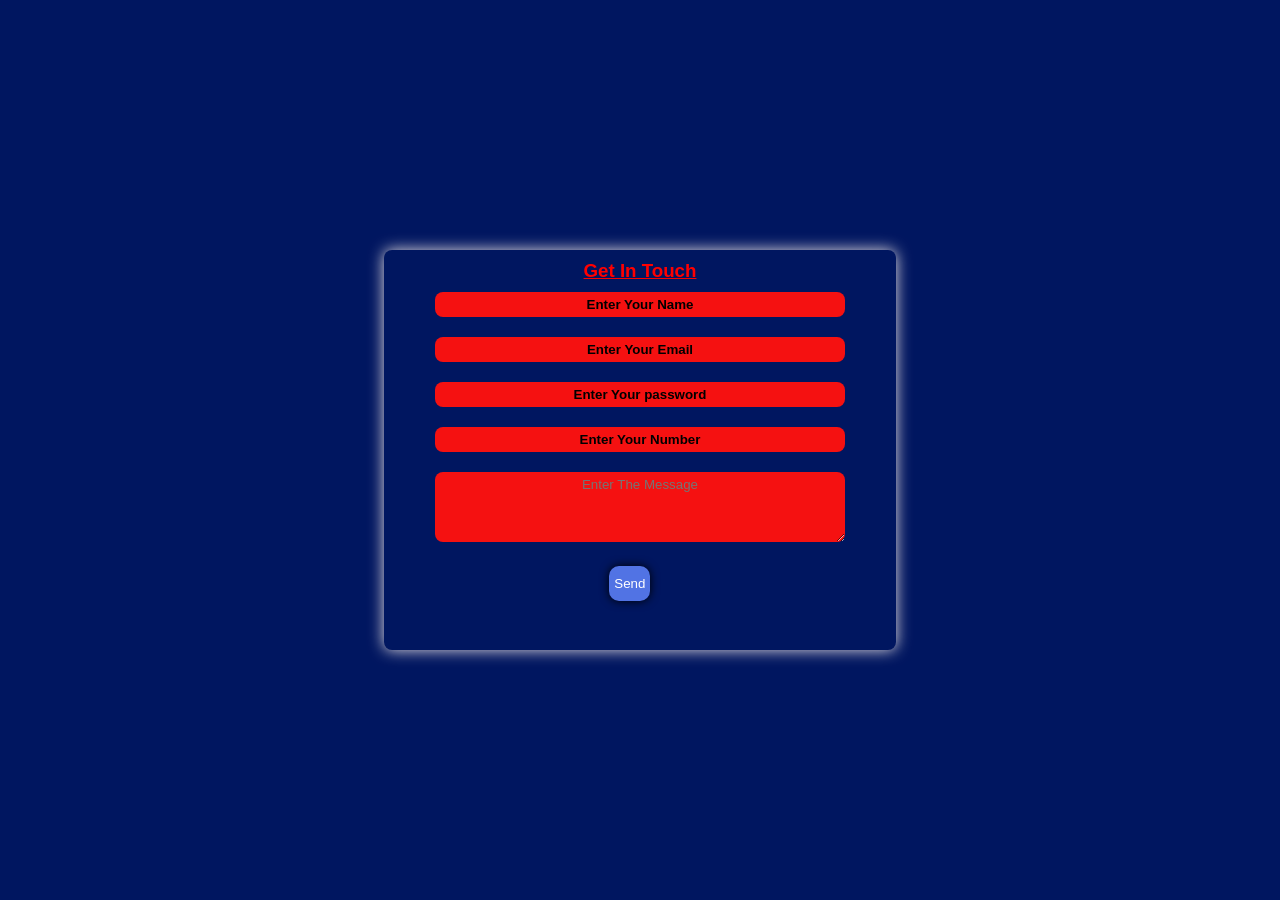
<file: index.html>
<!DOCTYPE html>
<html lang="en">

<head>
    <meta charset="UTF-8">
    <meta name="viewport" content="width=device-width, initial-scale=1.0">
    <title>
        Email_form input method
    </title>
    <link rel="stylesheet" href="style.css">

</head>

<body>
    <div class="container">
        <div class="box">
            <!-- To enter the form from the users -->
            <form onsubmit="sendEmail(); reset(); return false;">
                <h3>Get In Touch </h3>
                <input type="text" id="name" autocomplete="additional-name" placeholder="Enter Your Name" required>
                <input type="email" id="email" autocomplete="additional-name" placeholder="Enter Your Email" required>
                <input type="password" id="password" autocomplete="additional-name" placeholder="Enter Your password"
                    required>
                <input type="text" id="number" placeholder="Enter Your Number" required>
                <textarea id="message" rows="4" placeholder="Enter The Message"></textarea>
                <!-- To make submit button -->
                <button type="submit">Send</button>
            </form>
        </div>
    </div>
    <!-- To call the api from the smtp -->
    <script src="https://smtpjs.com/v3/smtp.js"></script>
    <!-- small javascript add to receive the message from the users -->
    <script>
        function sendEmail() {
            Email.send({
                SecureToken: " 90f2effa-b550###########-fb956e927dc2 ",

                To: 'hashmi#########7860@gmail.com',
                From: document.getElementById("email").value,
                Subject: "from user contact us only",
                Body: "Name:" + document.getElementById("name").value
                    + "<br> Email:" + document.getElementById("email").value
                    + "<br> Number:" + document.getElementById("number").value
                    + "<br> Message:" + document.getElementById("message").value
            }).then(
                message => alert("you send message succesfuly"),
                console.log("aman")
            );
        }
        // 
        // function sendEmail(){
        //     Email.send({
        //         Host : "smtp.gmail.com",
        //         Username : "",
        //         Password : "",
        //         To : 'them@website.com',
        //         From : "you@isp.com",
        //         Subject : "This is the subject",
        //         Body : "And this is the body"
        //     }).then(
        //     message => alert(message)
        //     );
        // }
    </script>
</body>

</html>
</file>
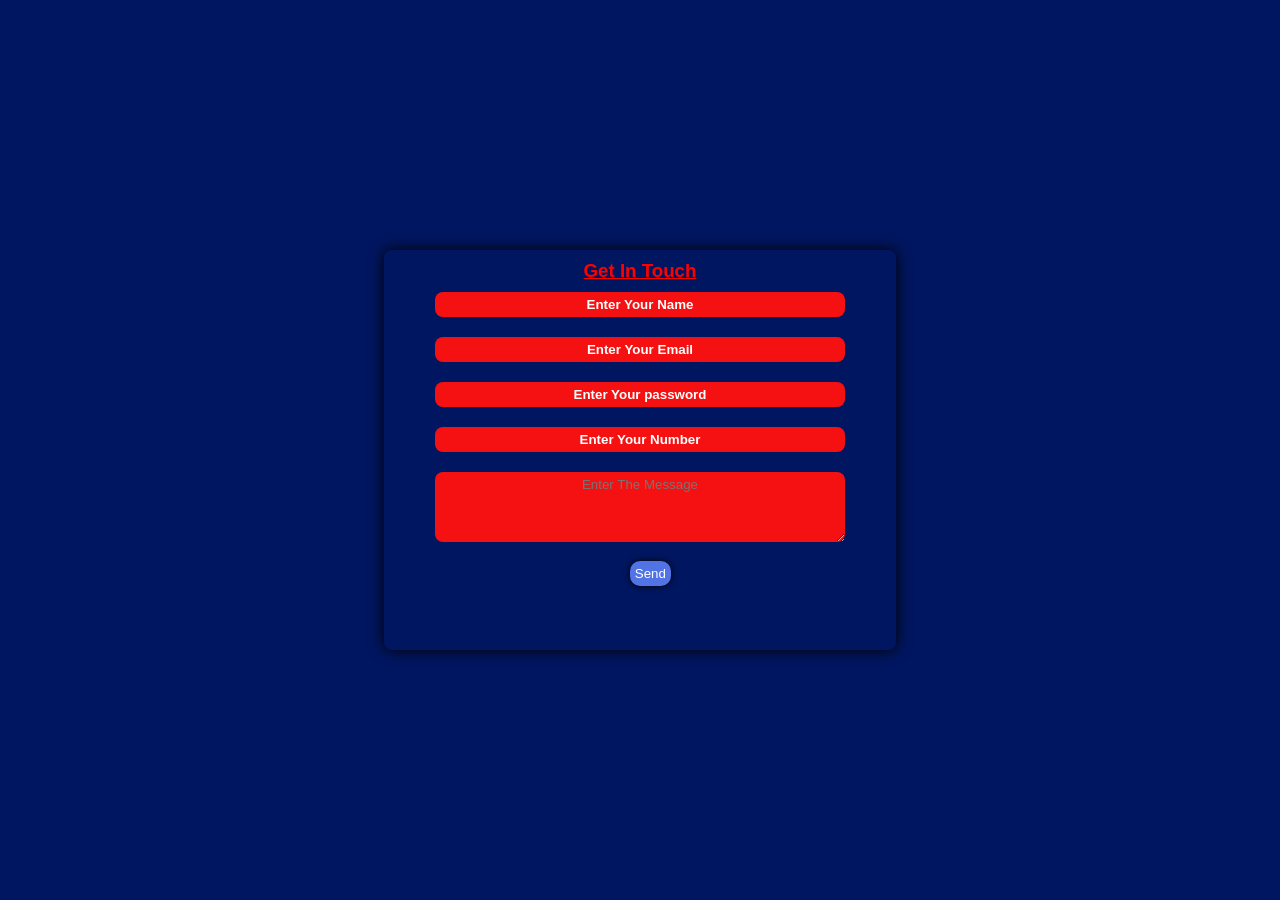
<file: form.html>
<!DOCTYPE html>
<html lang="en">

<head>
    <meta charset="UTF-8">
    <meta name="viewport" content="width=device-width, initial-scale=1.0">
    <title>
        Email_form input method
    </title>
    <link rel="stylesheet" href="form.css">

</head>

<body>
    <div class="container">
        <div class="box">
            <!-- To enter the form from the users -->
            <form onsubmit="sendEmail(); reset(); return false;">
                <h3>Get In Touch </h3>
                <input type="text" id="name" autocomplete="additional-name" placeholder="Enter Your Name" required>
                <input type="email" id="email" autocomplete="additional-name" placeholder="Enter Your Email" required>
                <input type="password" id="password" autocomplete="additional-name" placeholder="Enter Your password"
                    required>
                <input type="text" id="number" placeholder="Enter Your Number" required>
                <textarea id="message" rows="4" placeholder="Enter The Message"></textarea>
                <!-- To make submit button -->
                <button type="submit">Send</button>
            </form>
        </div>
    </div>
    <!-- To call the api from the smtp -->
    <script src="https://smtpjs.com/v3/smtp.js"></script>
    <!-- small javascript add to receive the message from the users -->
    <script>
        function sendEmail() {
            Email.send({
                SecureToken: " 90f2effa-b550###########-fb956e927dc2 ",

                To: 'hashmi#########7860@gmail.com',
                From: document.getElementById("email").value,
                Subject: "from user contact us only",
                Body: "Name:" + document.getElementById("name").value
                    + "<br> Email:" + document.getElementById("email").value
                    + "<br> Number:" + document.getElementById("number").value
                    + "<br> Message:" + document.getElementById("message").value
            }).then(
                message => alert("you send message succesfuly"),
                console.log("aman")
            );
        }
        // 
        // function sendEmail(){
        //     Email.send({
        //         Host : "smtp.gmail.com",
        //         Username : "",
        //         Password : "",
        //         To : 'them@website.com',
        //         From : "you@isp.com",
        //         Subject : "This is the subject",
        //         Body : "And this is the body"
        //     }).then(
        //     message => alert(message)
        //     );
        // }
    </script>
</body>

</html>
</file>
<file: style.css>
*{
    margin: 0;
    padding: 0;
    box-sizing: border-box;
    font-family: sans-serif,Arial, Helvetica, sans-serif;

}
.container{
    width: 100%;
    height: 100vh;
    background: #001660;
    color: #000;
    display: flex;
    align-items: center;
    justify-content: center;

}
.box{
    width: 40%;
    height: 400px;
   
    border-radius: 8px;
    align-items: center;
    overflow: hidden;
    box-shadow: 0px 0px 15px  #e7e0e0;
    z-index: 10000;
}
form h3{
    text-align: center;
    font-weight: 700;
    margin-top: 10px;
    text-decoration: underline;
    color: red;

}
form input,form textarea{
    margin-top: 10px;
    text-align: center;
    margin: 10px 10%;
    padding: 5px;
    border-radius: 8px;
    outline: none;
    border: none;
    width: 80%;
    background-color: rgb(245, 17, 17);



}
input::placeholder{
    font-size: 600;
    font-weight: bold;
    color: #000;

}
form button{
    margin: 10px 44% ;
    background: #5173e4;
    color: #fff;
    padding: 10px 5px;
    border-radius: 10px;
    outline: none;
    border: none;
    position: relative;
    box-shadow: 0 0 10px #000;
    cursor: pointer;
    transition: 1s;

}
form button:hover{
    transform: scale(1.04);
    background:#0637d6 ;


}
/* add media query to responsive the website */
    
@media(max-width:480px){
    .container{
        width: 100%;
        height: 100vh;

    }
    .box{
        width: 80%;
        height: auto;
    }
    form input, form textarea{
        width:  80%;
    }
    form textarea{
        line-height: 0.8;
        background-color: #fff;
        font-weight: bold;


    }
    form button{
      margin-top: 5px;
      padding: 5px;
      margin: 15px 44%;
      position: relative;

    }
}
</file>
<file: form.css>
*{
    margin: 0;
    padding: 0;
    box-sizing: border-box;
    font-family: sans-serif,Arial, Helvetica, sans-serif;

}
.container{
    width: 100%;
    height: 100vh;
    background: #001660;
    color: #000;
    display: flex;
    align-items: center;
    justify-content: center;

}
.box{
    width: 40%;
    height: 400px;
   
    border-radius: 8px;
    align-items: center;
    overflow: hidden;
    box-shadow: 0px 0px 15px  #000;
    z-index: 10000;
}
form h3{
    text-align: center;
    font-weight: 700;
    margin-top: 10px;
    text-decoration: underline;
    color: red;

}
form input,form textarea{
    margin-top: 10px;
    text-align: center;
    margin: 10px 10%;
    padding: 5px;
    border-radius: 8px;
    outline: none;
    border: none;
    width: 80%;
    background-color: rgb(245, 17, 17);



}
input::placeholder{
    font-size: 600;
    font-weight: bold;
    color: #fff;
}
form button{
    margin: 5px 48%;
    background: #5173e4;
    color: #fff;
    padding: 5px;
    border-radius: 10px;
    outline: none;
    border: none;
    position: relative;
    box-shadow: 0 0 6px #000;
    cursor: pointer;
    transition: 1s;

}
form button:hover{
    transform: scale(1.04);
    background:#0637d6 ;


}
</file>
